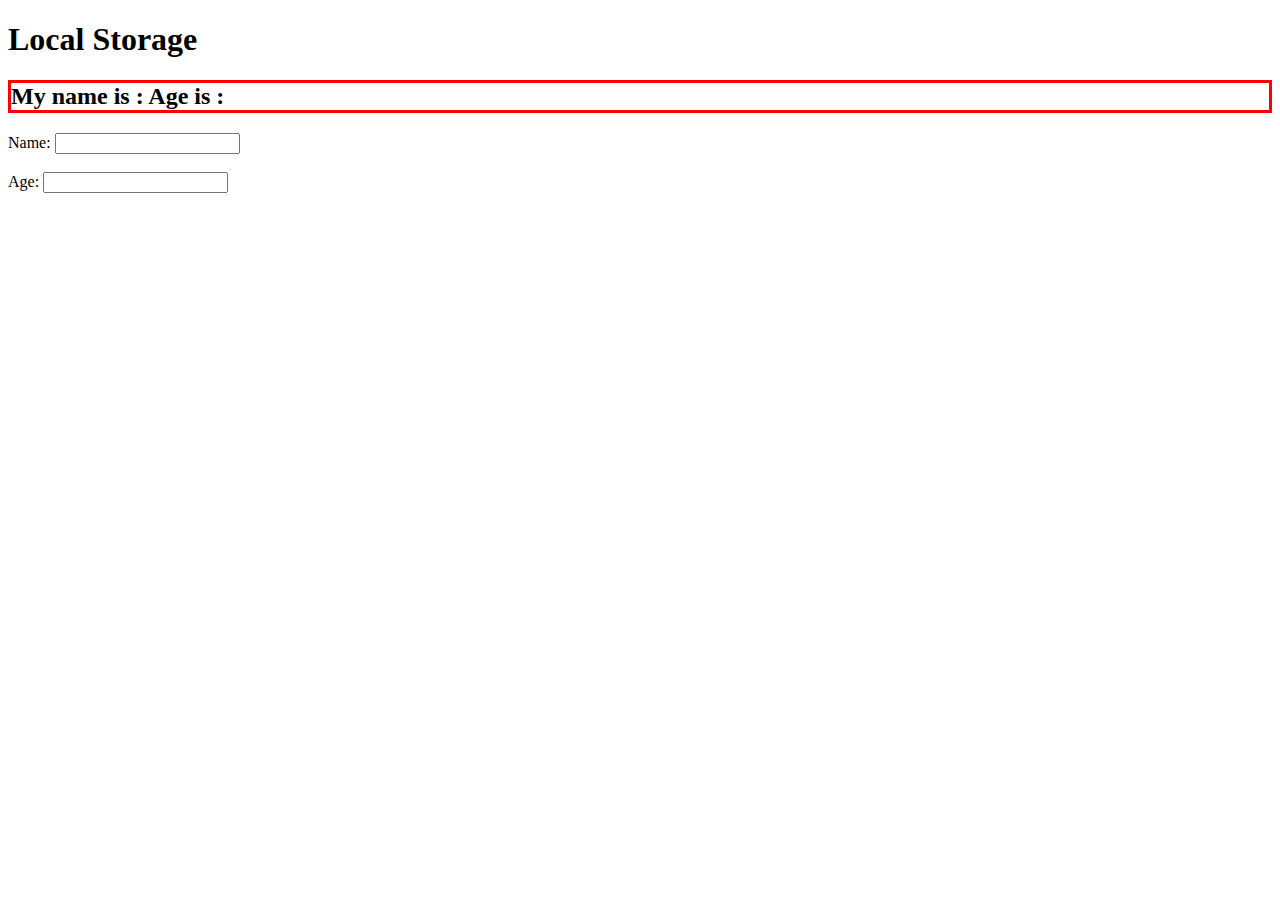
<file: localstorge/index.html>
<!DOCTYPE html>
<html lang="en">
<head>
    <meta charset="UTF-8">
    <meta http-equiv="X-UA-Compatible" content="IE=edge">
    <meta name="viewport" content="width=device-width, initial-scale=1.0">
    <title>Document</title>
    <script src="localstorage.js" defer></script>
</head>
<body>
    <h1>Local Storage </h1>

    <h2 style="border: red solid;" >My name is :<span class="myName"> </span> Age is : <span class="myAge"> </span></h2>

    <div> <label for="">Name: </label><input type="text" class="input-name"> </div> <br>

    <div> <label for="">Age: </label><input type="text" class="input-age"> </div>
</body>
</html>
</file>
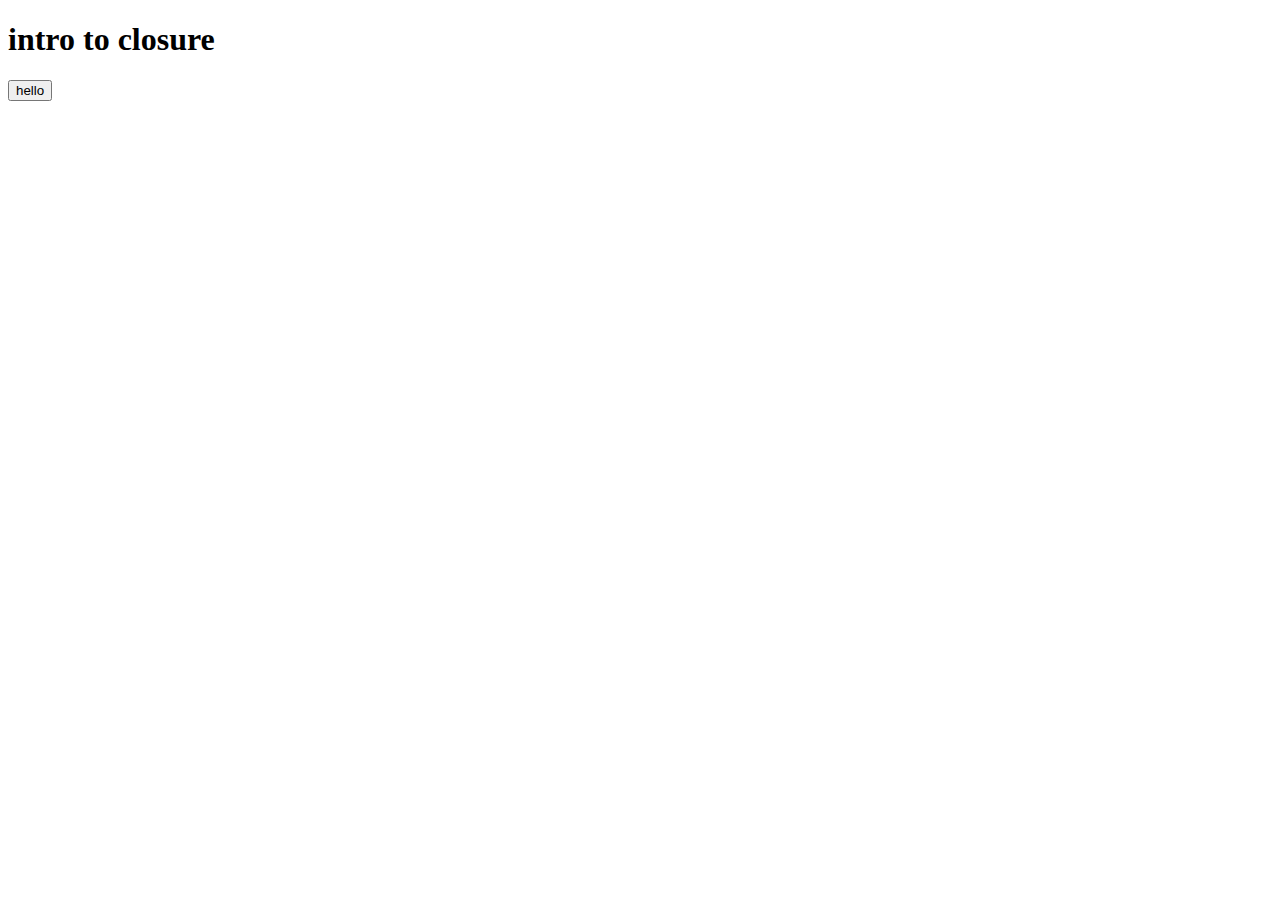
<file: RoadtoAsyncAwait/index.html>
<!DOCTYPE html>
<html lang="en">
<head>
    <meta charset="UTF-8">
    <meta http-equiv="X-UA-Compatible" content="IE=edge">
    <meta name="viewport" content="width=device-width, initial-scale=1.0">
    <title>Road to Async await </title>
    <script src="intro-to-closure.js" defer></script>
</head>
<body>

    <h1>intro to closure </h1>

    <button class="helo"> hello </button>
    
</body>
</html>
</file>
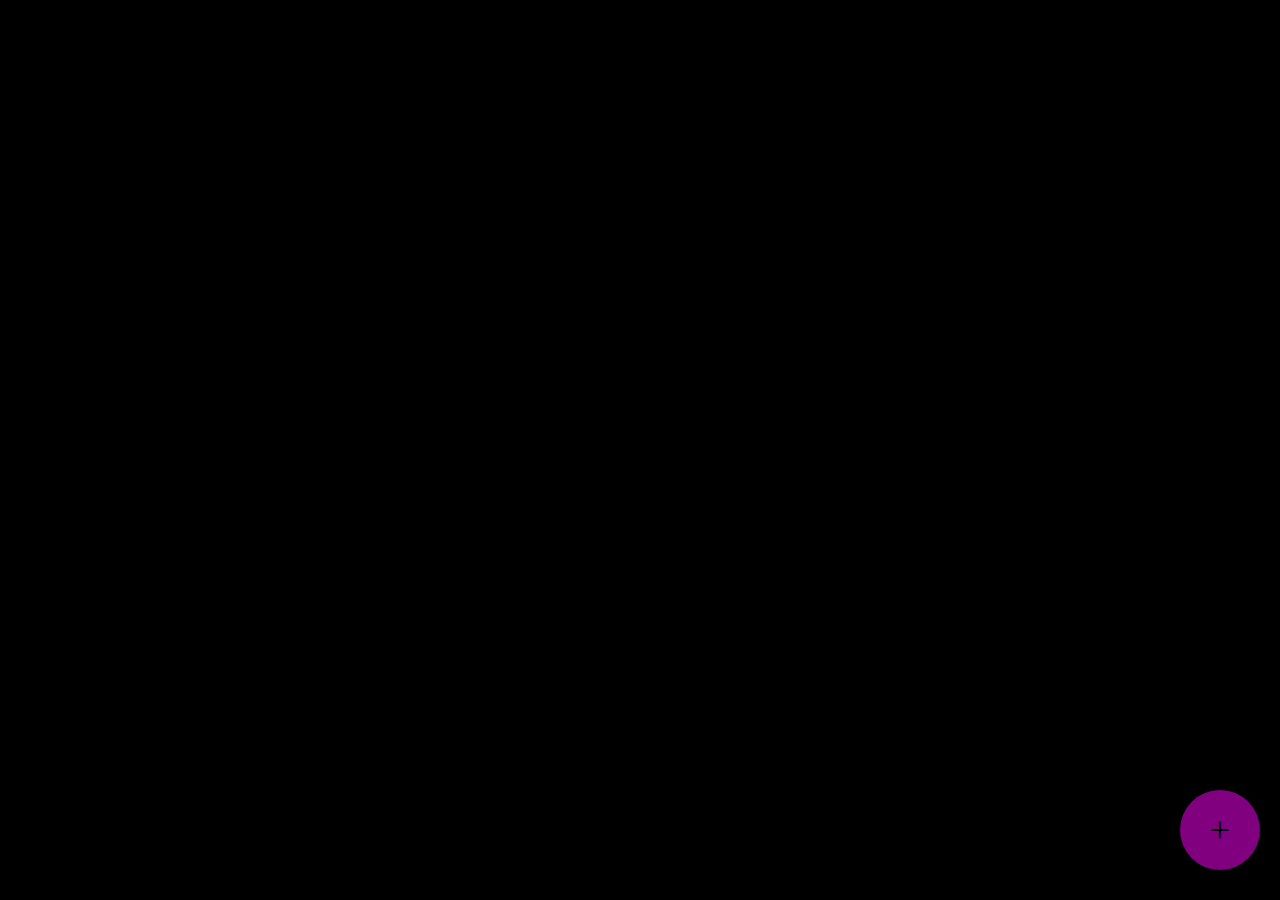
<file: SIMULATIONANDDELIGATION/index.html>
<!DOCTYPE html>
<html lang="en">
<head>
    <meta charset="UTF-8">
    <meta http-equiv="X-UA-Compatible" content="IE=edge">
    <meta name="viewport" content="width=device-width, initial-scale=1.0">
    <title>Document</title>
    <link rel="stylesheet" href="styles.css">
    <script src = "script.js" defer> </script>
</head>
<body>
      <!-- <h1 style="font-family: cursive" > append vs append child </h1> -->
  
  <div class="container" id="add">

    
                                                                                                        
  </div>

  <div class="card add-card" >
    +
 </div>  


</body>
</html>
</file>
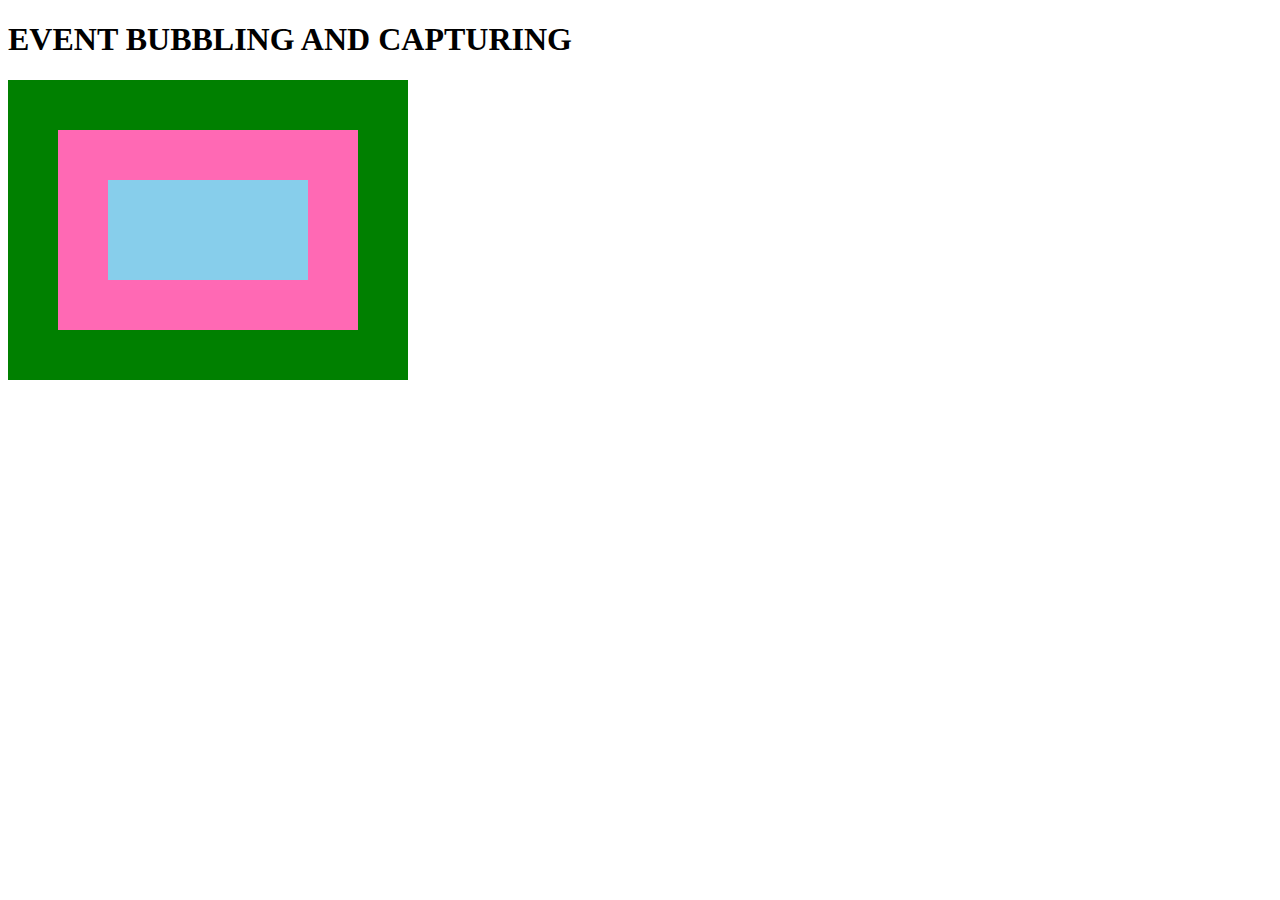
<file: EVENTLISTENER/BUBBLING $ CAPTURING /index.html>
<!DOCTYPE html>
<html lang="en">
<head>
    <meta charset="UTF-8">
    <meta http-equiv="X-UA-Compatible" content="IE=edge">
    <meta name="viewport" content="width=device-width, initial-scale=1.0">
    <link rel="stylesheet" href="style.css">
    <title>Document</title>
    <script src="scipt.js" defer></script>

</head>
<body>
    <h1>EVENT BUBBLING AND CAPTURING </h1>

    <div class="green">
        <div class="pink">
            <div class="blue"> </div>
        </div>
    </div>

</body>
</html>
</file>
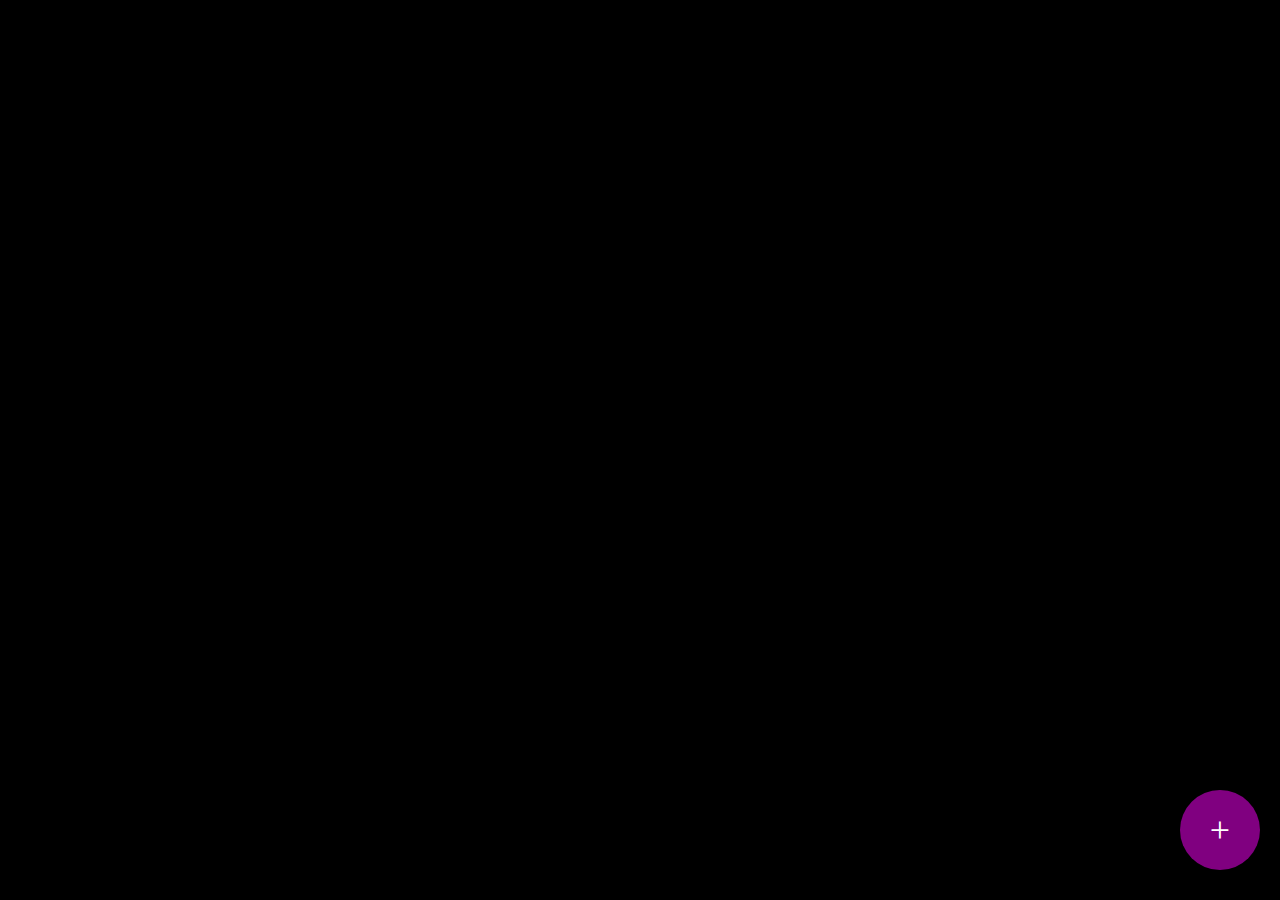
<file: EVENTLISTENER/EVENTLISTENER1/index.html>
<!DOCTYPE html>
<html lang="en">
<head>
    <meta charset="UTF-8">
    <meta http-equiv="X-UA-Compatible" content="IE=edge">
    <meta name="viewport" content="width=device-width, initial-scale=1.0">
    <title>Document</title>
    <link rel="stylesheet" href="style.css">
    <script src = "script.js" defer> </script>
</head>
<body>
      <!-- <h1 style="font-family: cursive" > append vs append child </h1> -->
  
  <div class="container" id="add">

          <div class="card add-card" >
             +
          </div>
                                                                                                        
  </div>
</body>
</html>
</file>
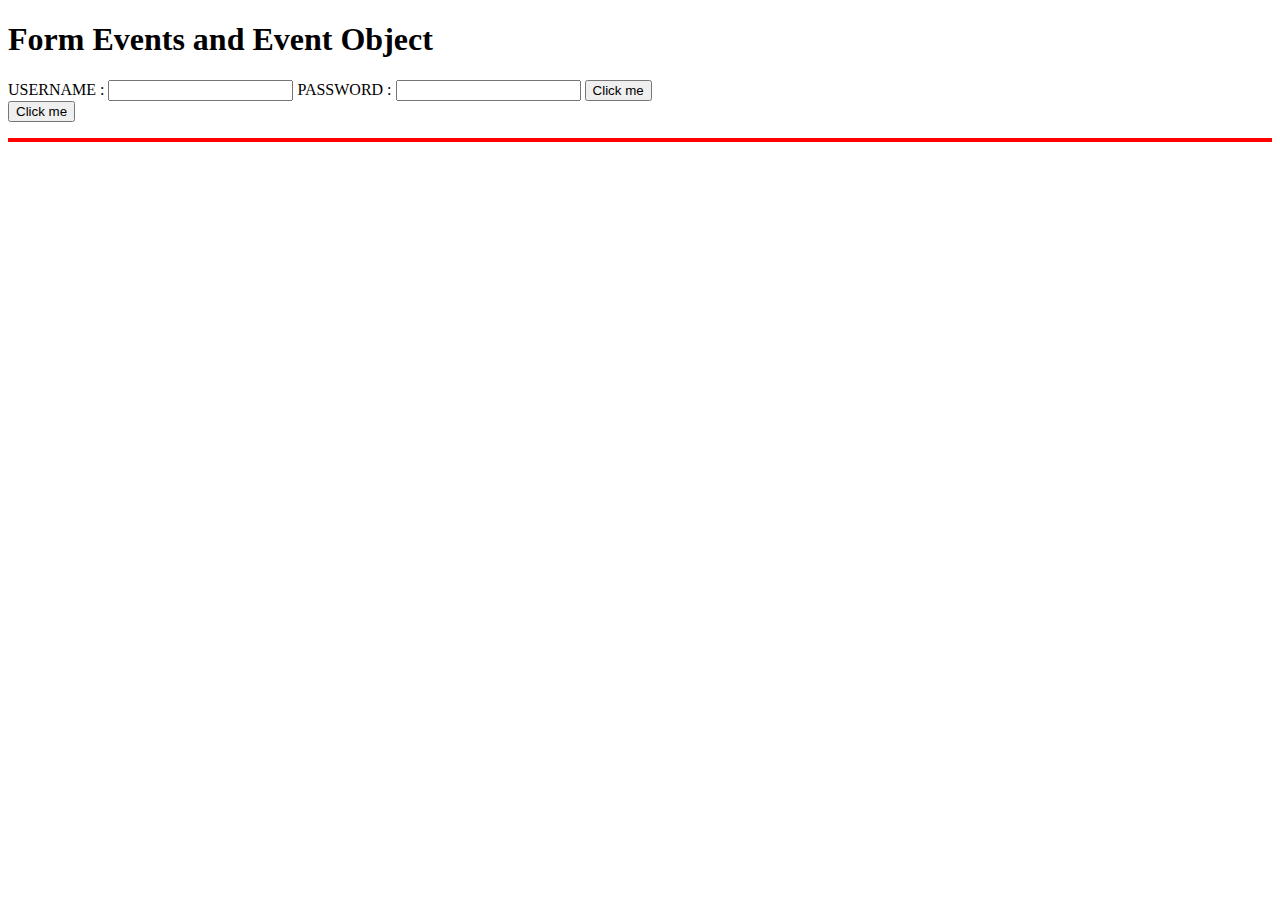
<file: EVENTLISTENER/FORM EVENT and EVENT OBJECT/index.html>
<!DOCTYPE html>
<html lang="en">
<head>
    <meta charset="UTF-8">
    <meta http-equiv="X-UA-Compatible" content="IE=edge">
    <meta name="viewport" content="width=device-width, initial-scale=1.0">
    <title>Document</title>
    <link rel="stylesheet" href="style.css">
    <script src="script.js" defer></script>
</head>
<body>
    
    <h1>Form Events and Event Object </h1>
   
    <form action="">


        <label> USERNAME : </label> 
        <input type="text" id="username" name="username">

        <label for=""> PASSWORD :</label> 
        <input type="text" id="password" name="password">
        <button> Click me </button>






    </form>
    <button> Click me </button>
    <p> </p>
</body>
</html>
</file>
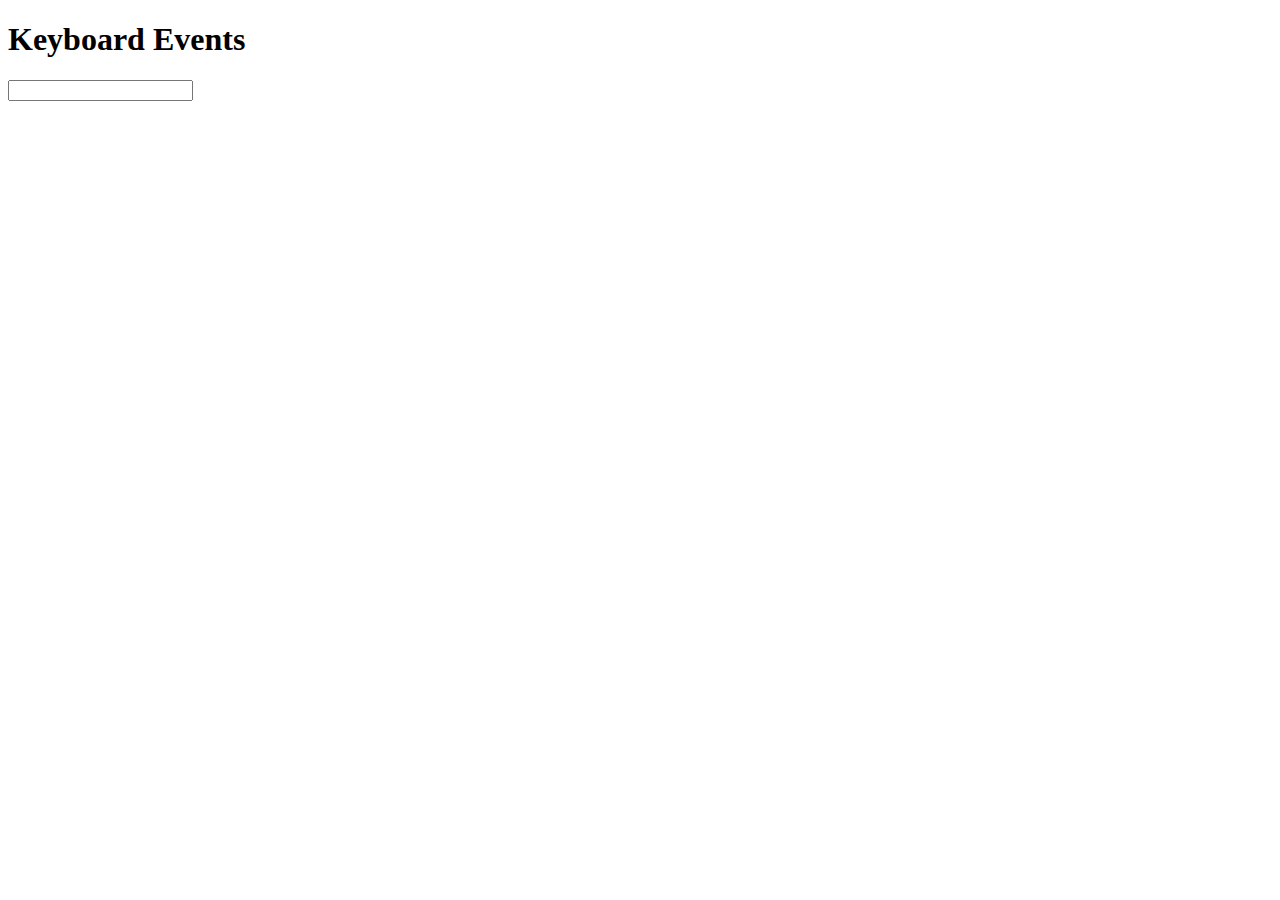
<file: EVENTLISTENER/KEYBOARDEVENTS/index.html>
<!DOCTYPE html>
<html lang="en">
<head>
    <meta charset="UTF-8">
    <meta http-equiv="X-UA-Compatible" content="IE=edge">
    <meta name="viewport" content="width=device-width, initial-scale=1.0">
    <title>Document</title>
    <script src="script.js" defer></script>
</head>
<body>
    <h1 tabindex="0"> Keyboard Events </h1>

    <input type="text">
</body>
</html>
</file>
<file: SIMULATIONANDDELIGATION/styles.css>
.container{

    display: flex;
    color: white;
    flex-wrap: wrap;
    gap: 8px;
   background-color: yellow;

    
}
.card{

    width: 70px;
    height: 80px;
    background-color: rgb(92, 4, 4);
    display: flex;
    align-items: center;
    justify-content: center;
    border-radius: 4px;
    font-size: 36px;
    /* cursor: pointer; */
    
}

.add-card{
    cursor: pointer;
    background-color: purple;
    width: 80px;
    height: 80px;
    border-radius: 50%;
    position: absolute  ;
    bottom: 30px;
    right: 20px;
}

body{
    background-color: #000;
}
</file>
<file: EVENTLISTENER/BUBBLING $ CAPTURING /style.css>
div {
    display: flex; 
    align-items: center; 
    justify-content: center;
}

.green {
    /* display: flex */
    width: 400px;
    height: 300px;
    background-color: green;
}

.pink {
    width: 300px;
    height: 200px;
    background-color: hotpink;
}

.blue {
    width: 200px;
    height: 100px;
    background-color: skyblue;
}
</file>
<file: EVENTLISTENER/EVENTLISTENER1/style.css>
.container{

    display: flex;
    color: white;
    flex-wrap: wrap;
    gap: 8px;
   background-color: yellow;

    
}
.card{

    width: 70px;
    height: 80px;
    background-color: rgb(92, 4, 4);
    display: flex;
    align-items: center;
    justify-content: center;
    border-radius: 4px;
    font-size: 36px;
    /* cursor: pointer; */
    
}

.add-card{
    cursor: pointer;
    background-color: purple;
    width: 80px;
    height: 80px;
    border-radius: 50%;
    position: absolute  ;
    bottom: 30px;
    right: 20px;
}

body{
    background-color: #000;
}
</file>
<file: EVENTLISTENER/FORM EVENT and EVENT OBJECT/style.css>
p{
    border: red solid 2px;
    
}
</file>
